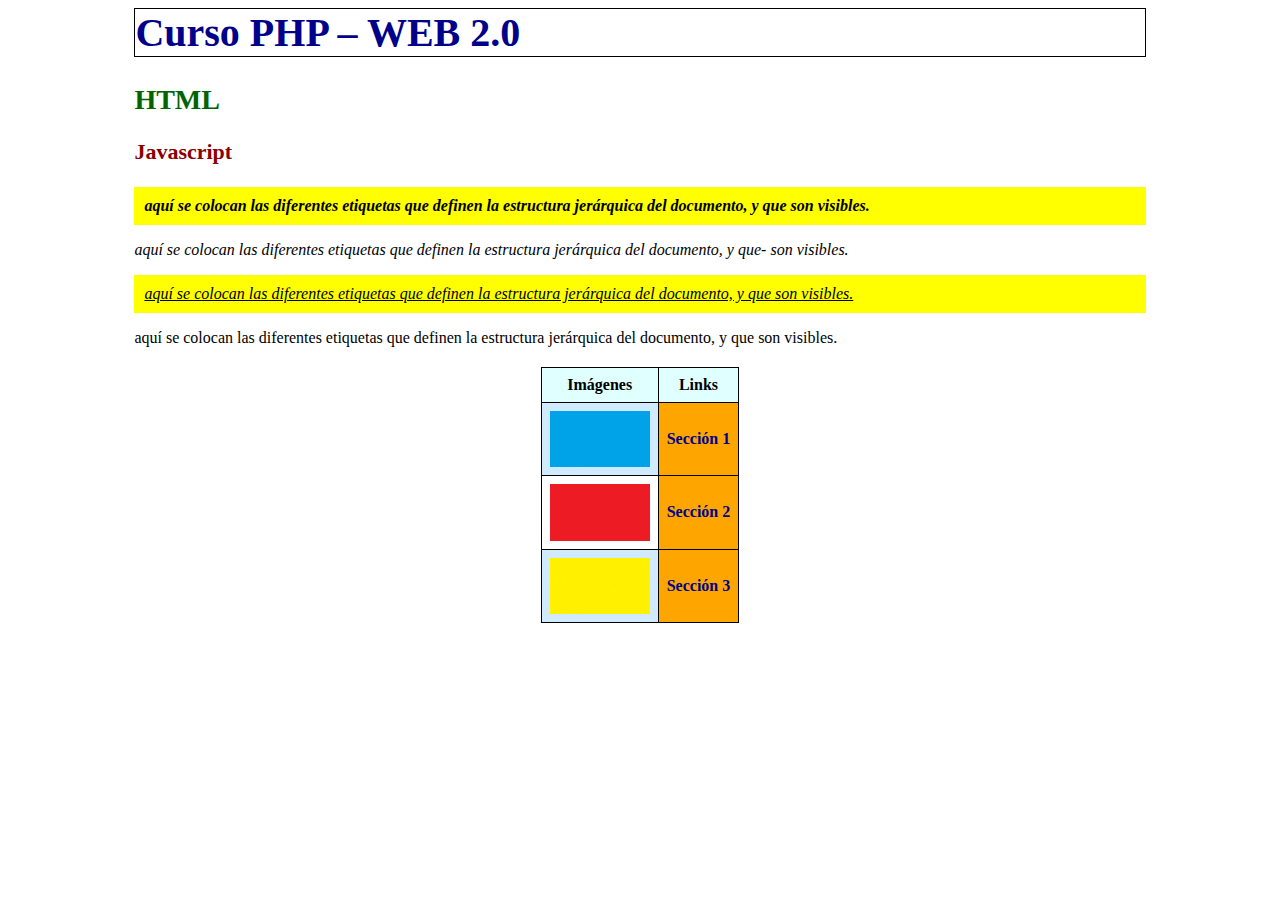
<file: index.html>
<html>
<html>
<head>
   <title>Practico 5 CSS</title>
  <link rel="stylesheet" type="text/css" href="estilo.css">
</head>
<body>

<h1 id="tituloPrincipal">Curso PHP – WEB 2.0</h1>
<h2>HTML</h2>
<h3>Javascript</h3>

<p class="destacado">
  <b>aquí se colocan las diferentes etiquetas que
  definen la estructura jerárquica del documento, y que
  son visibles.</b>
</p>

<p>
  <i>aquí se colocan las diferentes etiquetas que
  definen la estructura jerárquica del documento, y que-
  son visibles.</i>
</p>

<p class="destacado">
  <u>aquí se colocan las diferentes etiquetas que
  definen la estructura jerárquica del documento, y que
  son visibles.</u>
</p>

<p>
  aquí se colocan las diferentes etiquetas que
  definen la estructura jerárquica del documento, y que
  son visibles.
</p>

<table>
  <tr>
    <th>Imágenes</th>
    <th>Links</th>
  </tr>
  <tr>
    <td><img src="Paginasweb/colorazul.png" alt="Imagen 1" width="100"></td>
    <td class="link-cell"><a href="Documento.secundario.html">Sección 1</a></td>
  </tr>
  <tr>
    <td><img src="Paginasweb/colorrojo.jpg" alt="Imagen 2" width="100"></td>
    <td class="link-cell"><a href="Documento.secundario.html">Sección 2</a></td>
  </tr>
  <tr>
    <td><img src="Paginasweb/amarilllo.gif" alt="Imagen 3" width="100"></td>
    <td class="link-cell"><a href="Documento.secundario.html">Sección 3</a></td>
  </tr>
</table>

</body>
</html>
</file>
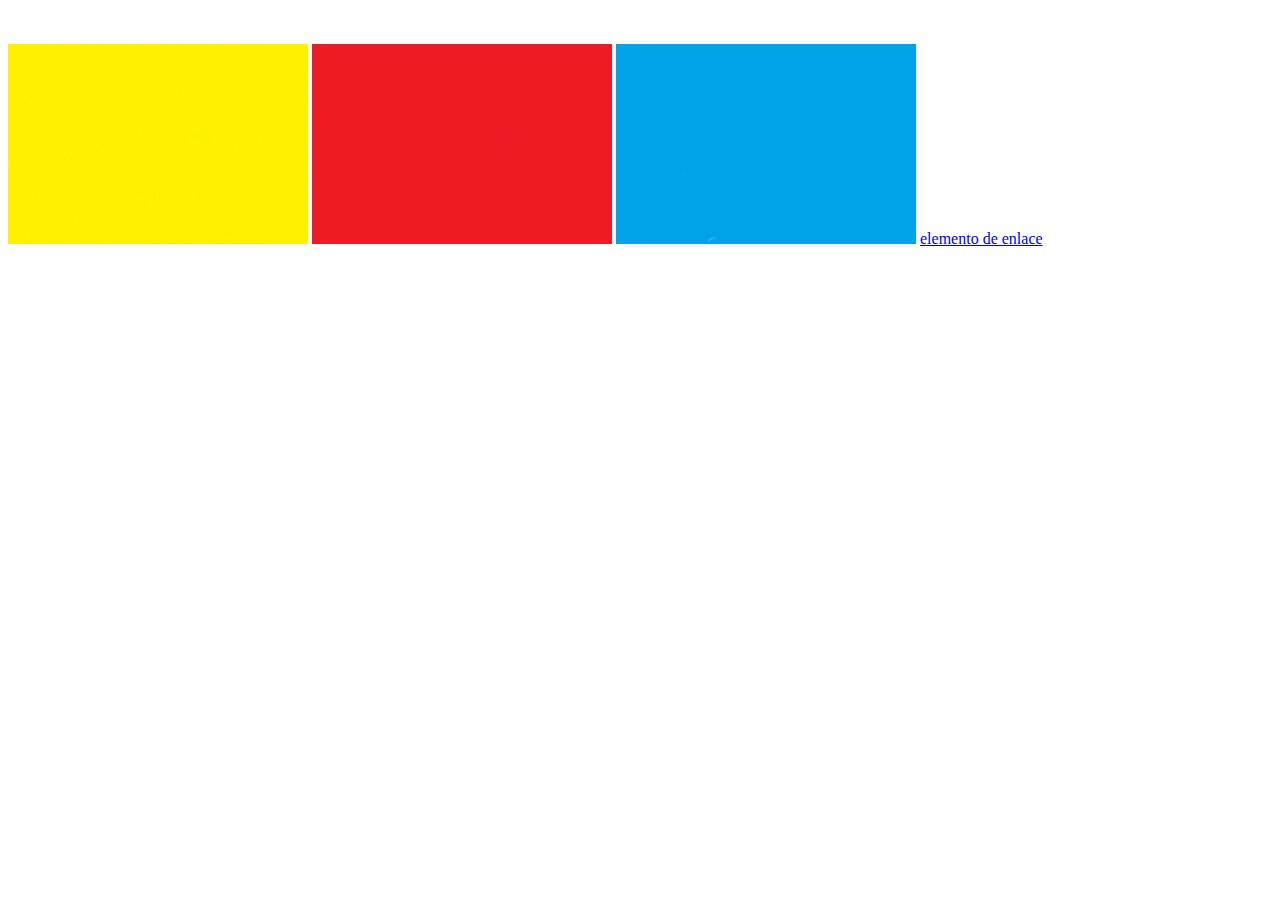
<file: Documento.secundario.html>
<html>
<head>
<br><br>
<img src="Paginasweb/amarilllo.gif" alt="amarillo" width="300" height="200">
<img src="Paginasweb/colorrojo.jpg" alt="rojo" width="300" height="200">
<img src="Paginasweb/colorazul.png" alt="azul" width="300" height="200">


<a href="index.html">elemento de enlace</a>

</body>
</html>
</file>
<file: estilo.css>
table {
  border-collapse: collapse;
  margin: 20px auto;
}

th, td {
  border: 1px solid black;
  padding: 8px;
  text-align: center;
  vertical-align: middle;
}

th {
  background-color: lightcyan;
  font-weight: bold;
}

tr:nth-child(even) {
  background-color: #d0eaff;
}

.link-cell {
  background-color: orange;
}

.link-cell a {
  color: darkblue;
  text-decoration: none;
  font-weight: bold;
}

.link-cell a:hover {
  text-decoration: underline;
}

h1 {
  margin-left: 10%;
  margin-right: 10%;
  color: darkblue;
  font-size: 36px;
}

h2 {
  margin-left: 10%;
  margin-right: 10%;
  color: darkgreen;
  font-size: 28px;
}

h3 {
  margin-left: 10%;
  margin-right: 10%;
  color: darkred;
  font-size: 22px;
}

p {
  margin-left: 10%;
  margin-right: 10%;
}

.destacado {
  background-color: yellow;
  font-style: italic;
  padding: 10px;
}

#tituloPrincipal {
  font-size: 2.5em;
  color: darkblue;
  border: 1px solid black;
}
</file>
